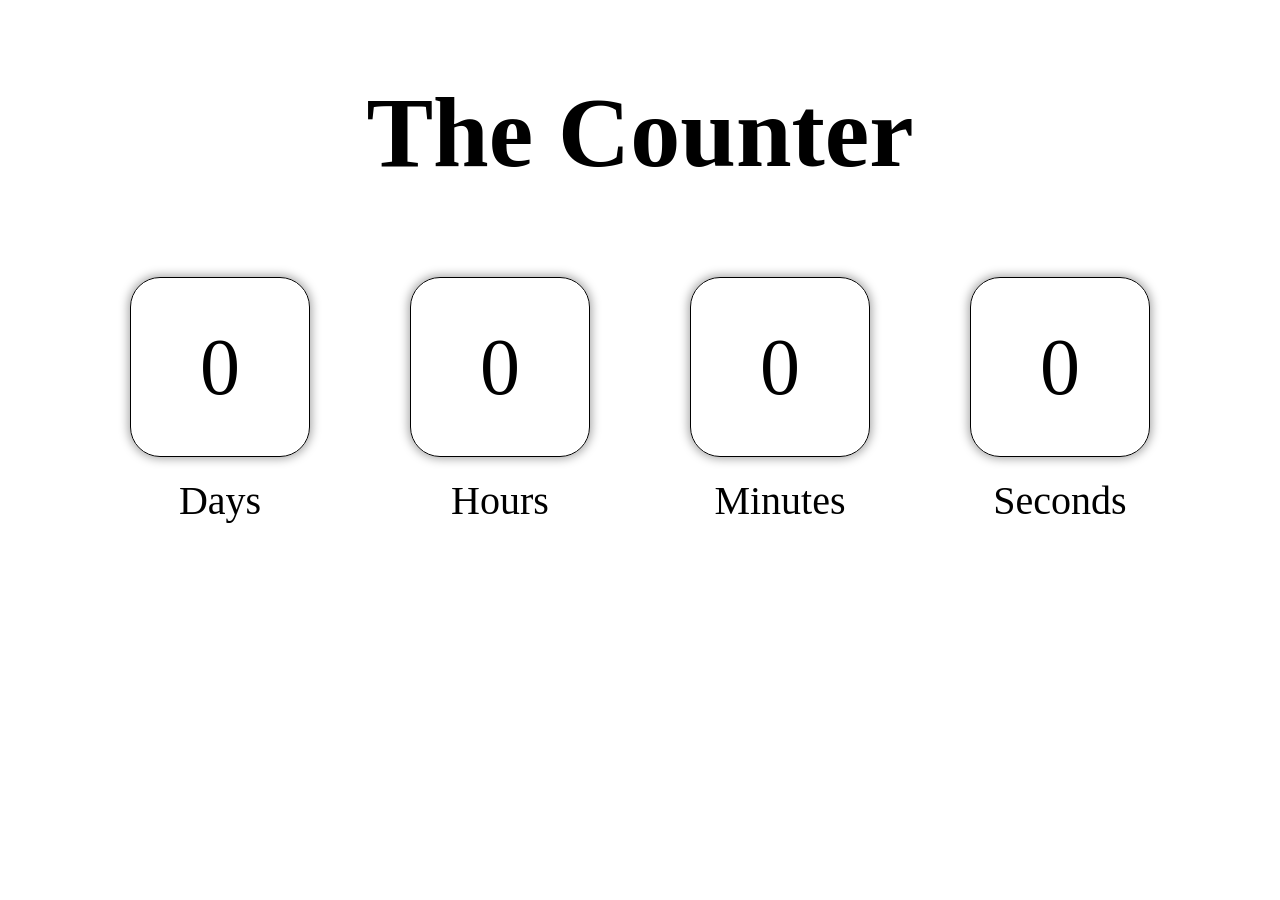
<file: index.html>
<!DOCTYPE html>
<html lang="en">
	<head>
		<meta charset="UTF-8" />
		<meta name="viewport" content="width=device-width, initial-scale=1.0" />
		<title>Counter</title>
		<link rel="stylesheet" href="./style.css" />
	</head>
	<body>
		<div class="container">
			<h1 class="title">The Counter</h1>
			<div class="timer">
				<div>
					<div class="time" id="days">0</div>
					<div class="sub-title">Days</div>
				</div>
				<div>
					<div class="time" id="hours">0</div>
					<div class="sub-title">Hours</div>
				</div>
				<div>
					<div class="time" id="minutes">0</div>
					<div class="sub-title">Minutes</div>
				</div>
				<div>
					<div class="time" id="seconds">0</div>
					<div class="sub-title">Seconds</div>
				</div>
			</div>
		</div>
		<script src="./script.js"></script>
	</body>
</html>
</file>
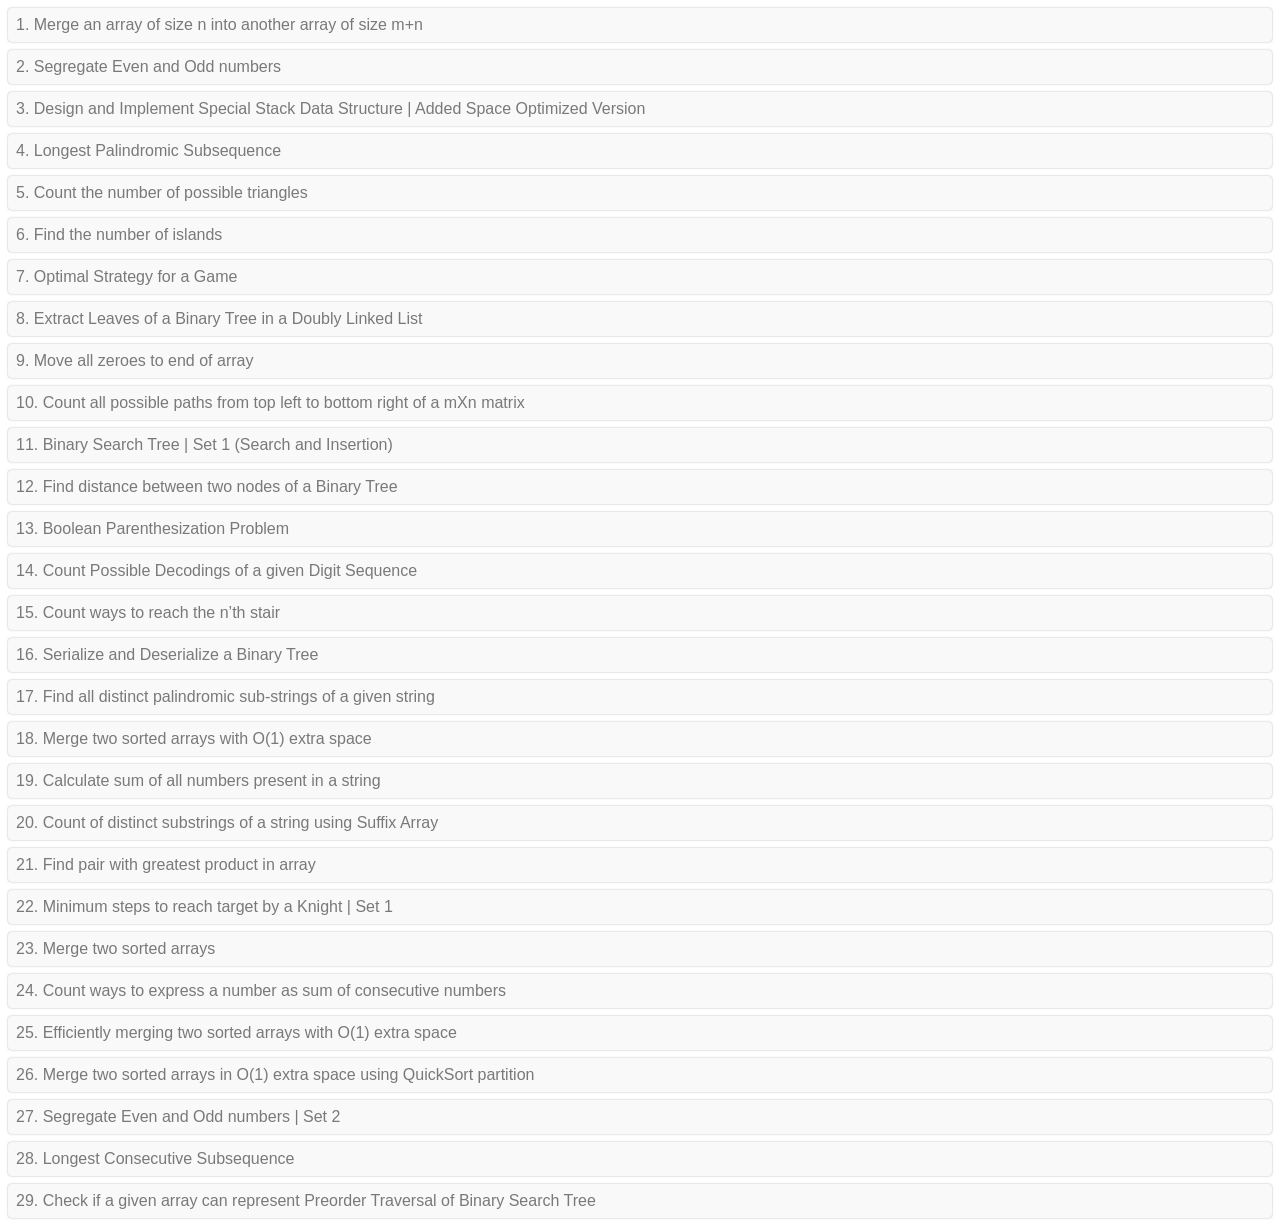
<file: Linkedin1.html>
<!DOCTYPE html>
<html lang="en">
	<head>
		<meta charset="UTF-8" />
		<meta name="viewport" content="width=device-width, initial-scale=1.0" />
		<title>Linked In Prep</title>
		<link rel="stylesheet" href="./style2.css" />
	</head>
	<body>
		<div class="box">
			<div class="text">
				1. Merge an array of size n into another array of size m+n
			</div>
		</div>
		<div class="box">
			<div class="text">2. Segregate Even and Odd numbers</div>
		</div>
		<div class="box">
			<div class="text">
				3. Design and Implement Special Stack Data Structure | Added Space
				Optimized Version
			</div>
		</div>
		<div class="box">
			<div class="text">4. Longest Palindromic Subsequence</div>
		</div>
		<div class="box">
			<div class="text">5. Count the number of possible triangles</div>
		</div>
		<div class="box">
			<div class="text">6. Find the number of islands</div>
		</div>
		<div class="box">
			<div class="text">7. Optimal Strategy for a Game</div>
		</div>
		<div class="box">
			<div class="text">
				8. Extract Leaves of a Binary Tree in a Doubly Linked List
			</div>
		</div>
		<div class="box">
			<div class="text">9. Move all zeroes to end of array</div>
		</div>
		<div class="box">
			<div class="text">
				10. Count all possible paths from top left to bottom right of a mXn
				matrix
			</div>
		</div>
		<div class="box">
			<div class="text">
				11. Binary Search Tree | Set 1 (Search and Insertion)
			</div>
		</div>
		<div class="box">
			<div class="text">
				12. Find distance between two nodes of a Binary Tree
			</div>
		</div>
		<div class="box">
			<div class="text">13. Boolean Parenthesization Problem</div>
		</div>
		<div class="box">
			<div class="text">
				14. Count Possible Decodings of a given Digit Sequence
			</div>
		</div>
		<div class="box">
			<div class="text">15. Count ways to reach the n’th stair</div>
		</div>
		<div class="box">
			<div class="text">16. Serialize and Deserialize a Binary Tree</div>
		</div>
		<div class="box">
			<div class="text">
				17. Find all distinct palindromic sub-strings of a given string
			</div>
		</div>
		<div class="box">
			<div class="text">18. Merge two sorted arrays with O(1) extra space</div>
		</div>
		<div class="box">
			<div class="text">
				19. Calculate sum of all numbers present in a string
			</div>
		</div>
		<div class="box">
			<div class="text">
				20. Count of distinct substrings of a string using Suffix Array
			</div>
		</div>
		<div class="box">
			<div class="text">21. Find pair with greatest product in array</div>
		</div>
		<div class="box">
			<div class="text">
				22. Minimum steps to reach target by a Knight | Set 1
			</div>
		</div>
		<div class="box">
			<div class="text">23. Merge two sorted arrays</div>
		</div>
		<div class="box">
			<div class="text">
				24. Count ways to express a number as sum of consecutive numbers
			</div>
		</div>
		<div class="box">
			<div class="text">
				25. Efficiently merging two sorted arrays with O(1) extra space
			</div>
		</div>
		<div class="box">
			<div class="text">
				26. Merge two sorted arrays in O(1) extra space using QuickSort
				partition
			</div>
		</div>
		<div class="box">
			<div class="text">27. Segregate Even and Odd numbers | Set 2</div>
		</div>
		<div class="box">
			<div class="text">28. Longest Consecutive Subsequence</div>
		</div>
		<div class="box">
			<div class="text">
				29. Check if a given array can represent Preorder Traversal of Binary
				Search Tree
			</div>
		</div>
	</body>
</html>
</file>
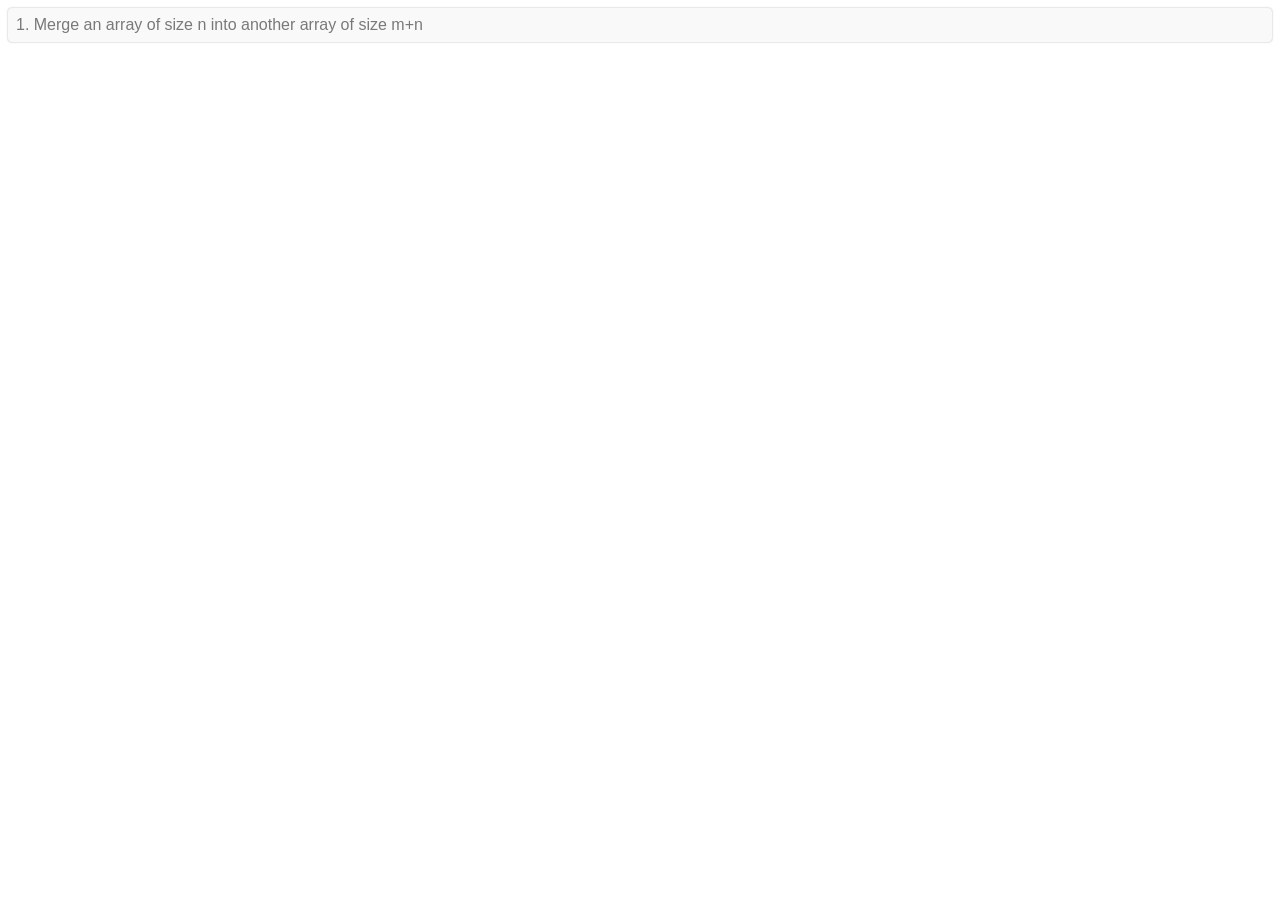
<file: Linkedin2.html>
<!DOCTYPE html>
<html lang="en">
	<head>
		<meta charset="UTF-8" />
		<meta name="viewport" content="width=device-width, initial-scale=1.0" />
		<title>Linked In Prep</title>
		<link rel="stylesheet" href="./style2.css" />
	</head>
	<body>
		<div class="box">
			<div class="text">
				1. Merge an array of size n into another array of size m+n
			</div>
		</div>
	</body>
</html>
</file>
<file: style.css>
* {
	box-sizing: border-box;
}

.container {
	overflow: hidden;
}

.title {
	display: flex;
	justify-content: center;
	font-size: 100px;
}

.sub-title {
	display: flex;
	justify-content: center;
	font-size: 40px;
}

.timer {
	display: flex;
	justify-content: center;
	align-items: center;
}

.time {
	border: 1px solid black;
	border-radius: 30px;
	box-shadow: 0px 0px 10px 2px #aaa;
	height: 180px;
	width: 180px;
	margin: 20px 50px 20px 50px;
	display: flex;
	justify-content: center;
	align-items: center;
	font-size: 80px;
}

@media only screen and (max-width: 320px) {
	.title {
		display: flex;
		justify-content: center;
		font-size: 50px;
	}

	.sub-title {
		display: flex;
		justify-content: center;
		font-size: 20px;
	}

	.timer {
		display: flex;
		justify-content: center;
		align-items: center;
	}

	.time {
		border: 1px solid black;
		border-radius: 10px;
		box-shadow: 0px 0px 5px 0px #aaa;
		height: 60px;
		width: 60px;
		margin: 10px 8px 10px 8px;
		display: flex;
		justify-content: center;
		align-items: center;
		font-size: 30px;
	}
}

@media only screen and (max-width: 375px) {
	.title {
		display: flex;
		justify-content: center;
		font-size: 55px;
	}

	.sub-title {
		display: flex;
		justify-content: center;
		font-size: 25px;
	}

	.timer {
		display: flex;
		justify-content: center;
		align-items: center;
	}

	.time {
		border: 1px solid black;
		border-radius: 10px;
		box-shadow: 0px 0px 5px 1px #aaa;
		height: 70px;
		width: 70px;
		margin: 10px 10px 10px 10px;
		display: flex;
		justify-content: center;
		align-items: center;
		font-size: 35px;
	}
}

@media only screen and (max-width: 425px) {
	.title {
		display: flex;
		justify-content: center;
		font-size: 60px;
	}

	.sub-title {
		display: flex;
		justify-content: center;
		font-size: 25px;
	}

	.timer {
		display: flex;
		justify-content: center;
		align-items: center;
	}

	.time {
		border: 1px solid black;
		border-radius: 10px;
		box-shadow: 0px 0px 5px 1px #aaa;
		height: 80px;
		width: 80px;
		margin: 10px 12px 10px 12px;
		display: flex;
		justify-content: center;
		align-items: center;
		font-size: 40px;
	}
}

/* Large devices (laptops/desktops, 992px and up) */
@media only screen and (min-width: 992px) {
}

/* Extra large devices (large laptops and desktops, 1200px and up) */
@media only screen and (min-width: 1200px) {
}
</file>
<file: style2.css>
.box {
	background-color: #f9f9f9;
	color: #797979;
	box-shadow: 0px 0px 2px 0px #aaa;
	border-radius: 4px;
	padding: 8px;
	margin: 8px 0px;
}
.text {
	font-family: 'Franklin Gothic Medium', 'Arial Narrow', Arial, sans-serif;
}
</file>
